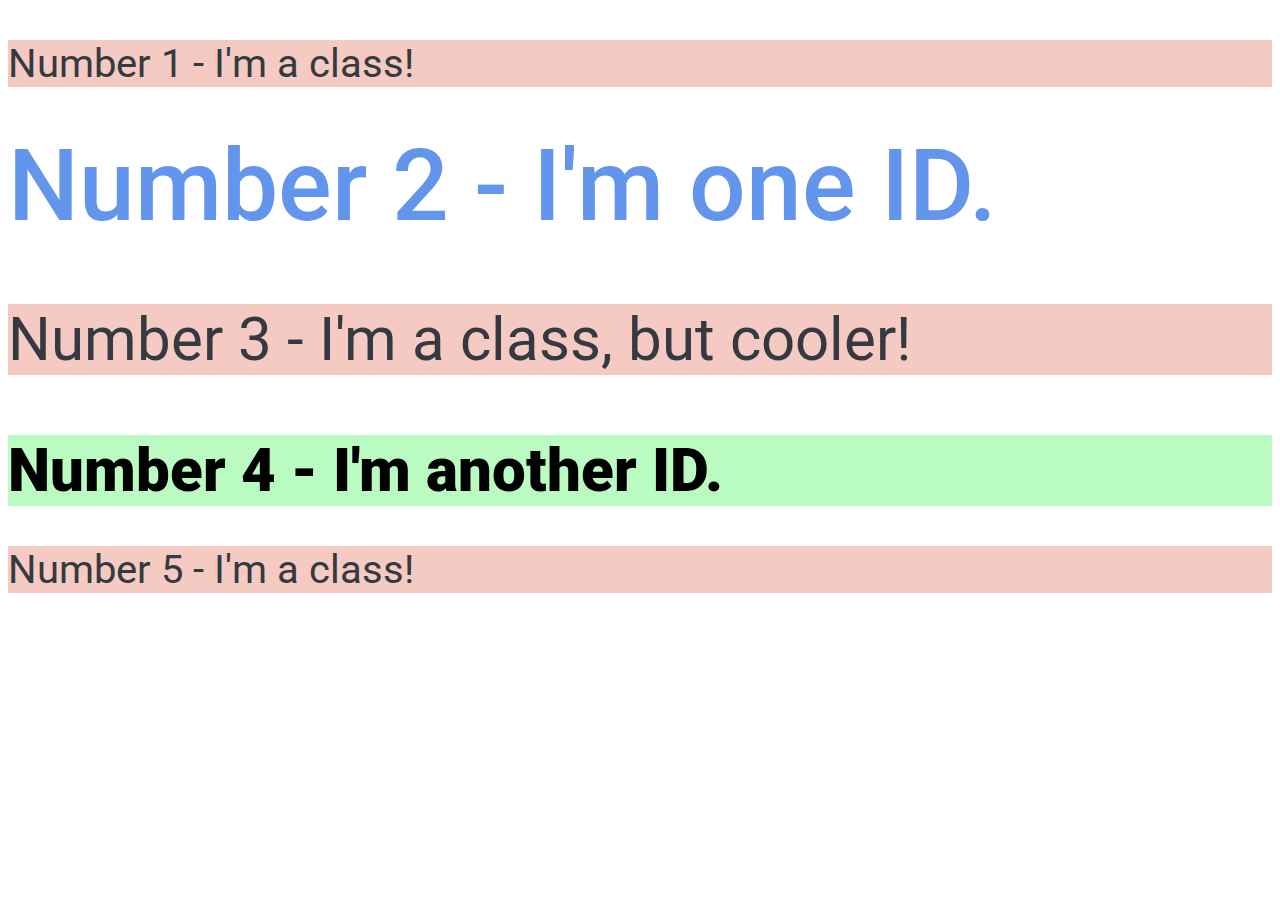
<file: foundations/02-class-id-selectors/index.html>
<!DOCTYPE html>
<html lang="en">
  <head>
    <meta charset="UTF-8" />
    <meta http-equiv="X-UA-Compatible" content="IE=edge" />
    <meta name="viewport" content="width=device-width, initial-scale=1.0" />
    <title>Class and ID Selectors</title>
    <link rel="stylesheet" href="style.css" />
    <link rel="preconnect" href="https://fonts.googleapis.com" />
    <link rel="preconnect" href="https://fonts.gstatic.com" crossorigin />
    <link rel="preconnect" href="https://fonts.googleapis.com" />
    <link rel="preconnect" href="https://fonts.gstatic.com" crossorigin />
    <link
      href="https://fonts.googleapis.com/css2?family=Inter:wght@400;500;700&family=Roboto:wght@300;500;900&display=swap"
      rel="stylesheet"
    />
  </head>
  <body>
    <p class="class">Number 1 - I'm a class!</p>
    <div id="blue">Number 2 - I'm one ID.</div>
    <p class="class cool">Number 3 - I'm a class, but cooler!</p>
    <div id="green">Number 4 - I'm another ID.</div>
    <p class="class">Number 5 - I'm a class!</p>
  </body>
</html>
</file>
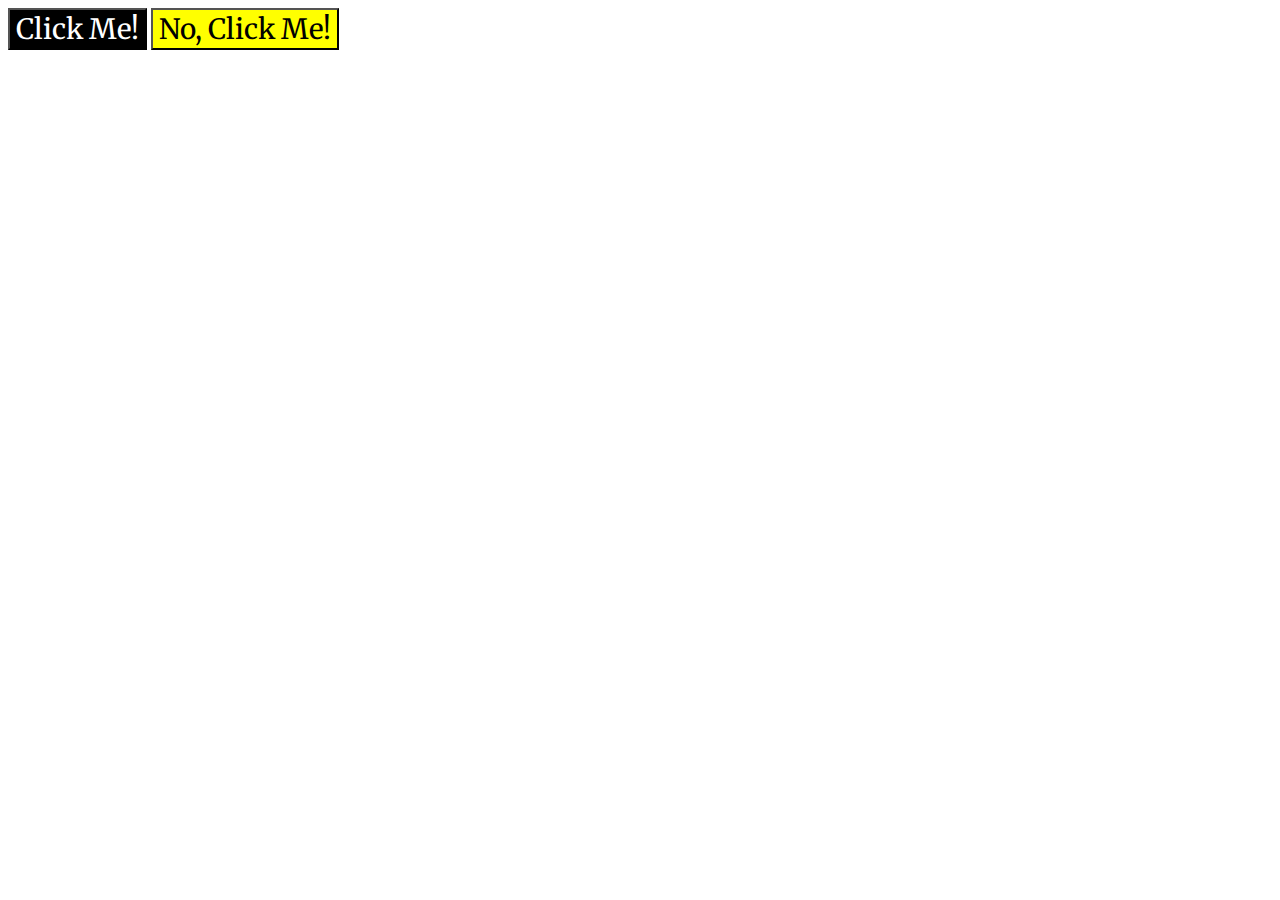
<file: foundations/03-grouping-selectors/index.html>
<!DOCTYPE html>
<html lang="en">
  <head>
    <meta charset="UTF-8" />
    <meta http-equiv="X-UA-Compatible" content="IE=edge" />
    <meta name="viewport" content="width=device-width, initial-scale=1.0" />
    <title>Grouping Selectors</title>
    <link rel="stylesheet" href="style.css" />
    <link rel="preconnect" href="https://fonts.googleapis.com" />
    <link rel="preconnect" href="https://fonts.gstatic.com" crossorigin />
    <link
      href="https://fonts.googleapis.com/css2?family=Merriweather&display=swap"
      rel="stylesheet"
    />
  </head>
  <body>
    <button class="first">Click Me!</button>
    <button class="second">No, Click Me!</button>
  </body>
</html>
</file>
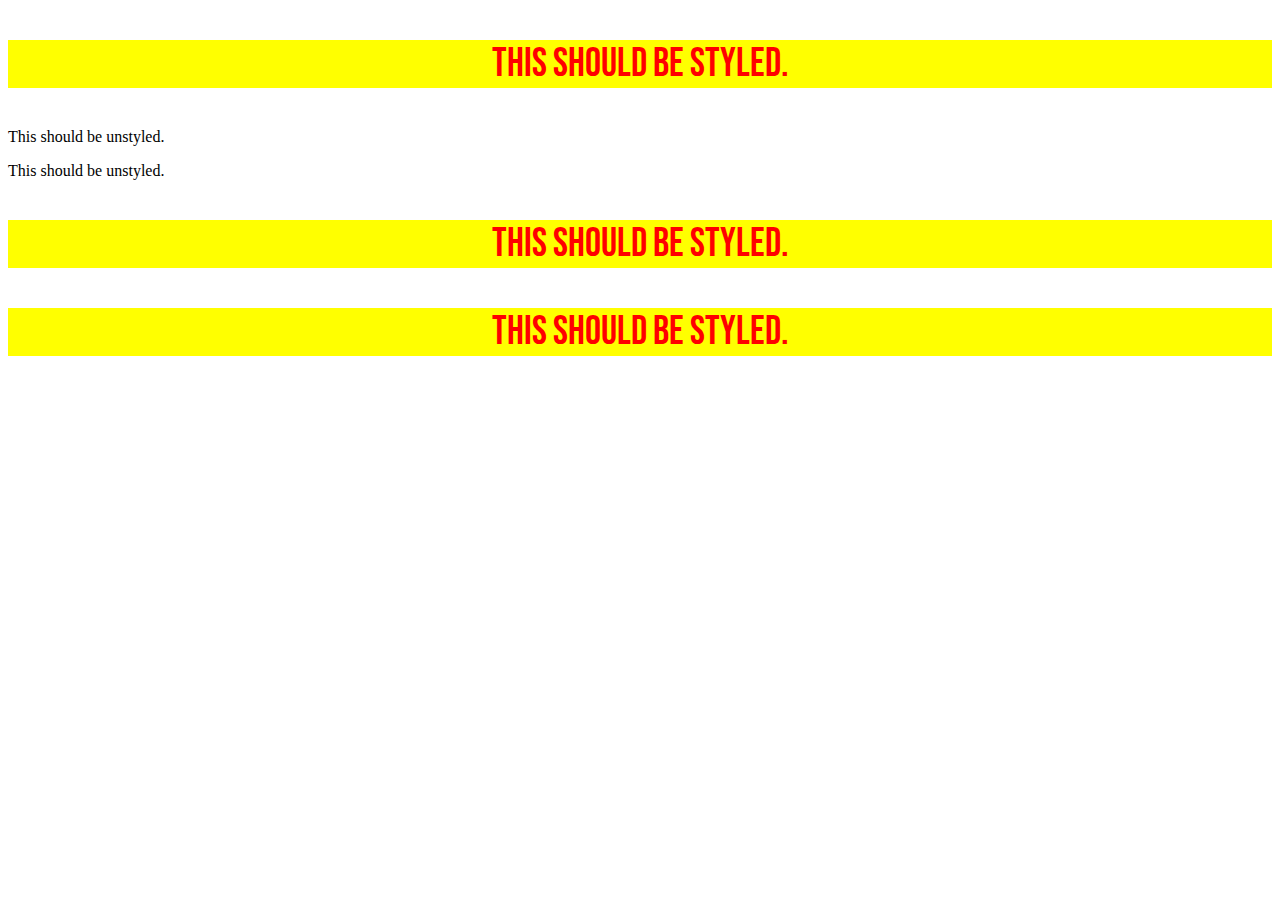
<file: foundations/05-descendant-combinator/index.html>
<!DOCTYPE html>
<html lang="en">
  <head>
    <meta charset="UTF-8" />
    <meta http-equiv="X-UA-Compatible" content="IE=edge" />
    <meta name="viewport" content="width=device-width, initial-scale=1.0" />
    <title>Descendant Combinator</title>
    <link rel="stylesheet" href="style.css" />
    <link rel="preconnect" href="https://fonts.googleapis.com" />
    <link rel="preconnect" href="https://fonts.gstatic.com" crossorigin />
    <link
      href="https://fonts.googleapis.com/css2?family=Bebas+Neue&display=swap"
      rel="stylesheet"
    />
  </head>
  <body>
    <div class="container">
      <p class="text">This should be styled.</p>
    </div>
    <p class="text">This should be unstyled.</p>
    <p class="text">This should be unstyled.</p>
    <div class="container">
      <p class="text">This should be styled.</p>
      <p class="text">This should be styled.</p>
    </div>
  </body>
</html>
</file>
<file: foundations/02-class-id-selectors/style.css>
* {
  font-family: "Roboto", sans-serif;
}

.class {
  background-color: #f5cac3;
  font-size: 40px;
  color: #343a40;
}

.class.cool {
  font-size: 60px;
}

#blue {
  color: #6495ed;
  font-weight: 500;
  font-size: 100px;
}

#green {
  background-color: #b9fbc0;
  font-weight: 900;
  font-size: 60px;
}
</file>
<file: foundations/03-grouping-selectors/style.css>
.first,
.second {
  font-family: "Merriweather", serif;
  font-size: 28px;
}

.first {
  background-color: #000;
  color: #fff;
}

.second {
  background-color: #ffff00;
}
</file>
<file: foundations/05-descendant-combinator/style.css>
.container .text {
  font-family: "Bebas Neue", cursive;

  font-size: 40px;
  background-color: #ffff00;
  color: #ff0000;
  text-align: center;
}
</file>
